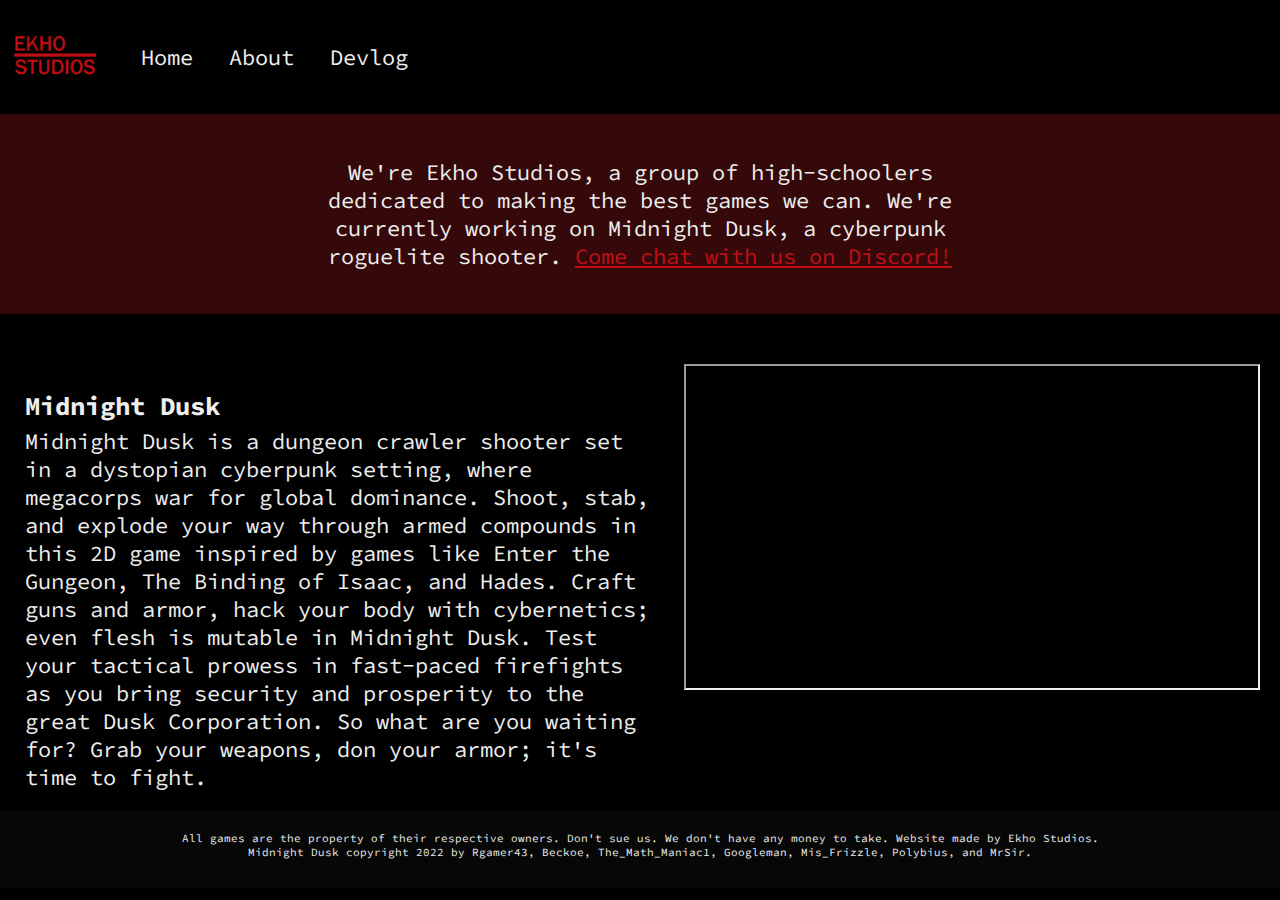
<file: index.html>
<!DOCTYPE html>
<head>
    <title>Ekho Studios</title>
    <link rel="icon" href="images/EkhoStudiosLogo.png">
    <link rel="stylesheet" href="styles.css">
    <link rel="preconnect" href="https://fonts.googleapis.com">
    <link rel="preconnect" href="https://fonts.gstatic.com" crossorigin>
    <link href="https://fonts.googleapis.com/css2?family=Source+Code+Pro:ital,wght@0,200;1,200&display=swap" rel="stylesheet">
    <!-- Global site tag (gtag.js) - Google Analytics -->
    <script async src="https://www.googletagmanager.com/gtag/js?id=G-NDKHBCH5YG"></script>
    <script>
        window.dataLayer = window.dataLayer || [];
        function gtag(){dataLayer.push(arguments);}
        gtag('js', new Date());

        gtag('config', 'G-NDKHBCH5YG');
    </script>
</head>

<body>

    <div class="content">
        <header class="header">
            <a href="index.html"><img src="images/EkhoStudiosLogo.png" alt="Studio Logo" width="110" height="110" id="headerLogo"></a>
            <span class="headerLinks">
                <a href="index.html" class="headerLinks">Home</a>
                <a href="about.html" class="headerLinks">About</a>
                <a href="devlog.html" class="headerLinks">Devlog</a>
            </span>
        </header>
        <div class="intro">
            <span style="width: 50%; text-align: center; padding-top: 100px; padding-bottom: 100px;">
                We're Ekho Studios, a group of high-schoolers dedicated to making the best games we can. We're currently working on 
                Midnight Dusk, a cyberpunk roguelite shooter. <a href="https://discord.gg/VrfgKzBjPk" target="_blank" rel="noopener noreferrer">
                    Come chat with us on Discord!</a>
            </span>
        </div>

        <div class="midnightDuskDesc">
            <span class="mdDescTxt">
                <h3>Midnight Dusk</h3>
            Midnight Dusk is a dungeon crawler shooter set in a dystopian cyberpunk setting, where megacorps war for global dominance. Shoot, 
            stab, and explode your way through armed compounds in this 2D game inspired by games like Enter the Gungeon, The Binding of Isaac, 
            and Hades. Craft guns and armor, hack your body with cybernetics; even flesh is mutable in Midnight Dusk. Test your tactical prowess 
            in fast-paced firefights as you bring security and prosperity to the great Dusk Corporation. So what are you waiting for? Grab your 
            weapons, don your armor; it's time to fight.
            </span>
            <span class="mdTrailer"><iframe width="572.45" height="322"
                src="https://www.youtube.com/embed/zVnjkyr6oWM">
            </iframe></span>
        </div>

        <footer class="footer">
            All games are the property of their respective owners. Don't sue us. We don't have any money to take. Website made by Ekho 
            Studios. <br>Midnight Dusk copyright 2022 by Rgamer43, Beckoe, The_Math_Maniac1, Googleman, Mis_Frizzle, Polybius, and MrSir.
        </footer>
    </div>
</body>
</file>
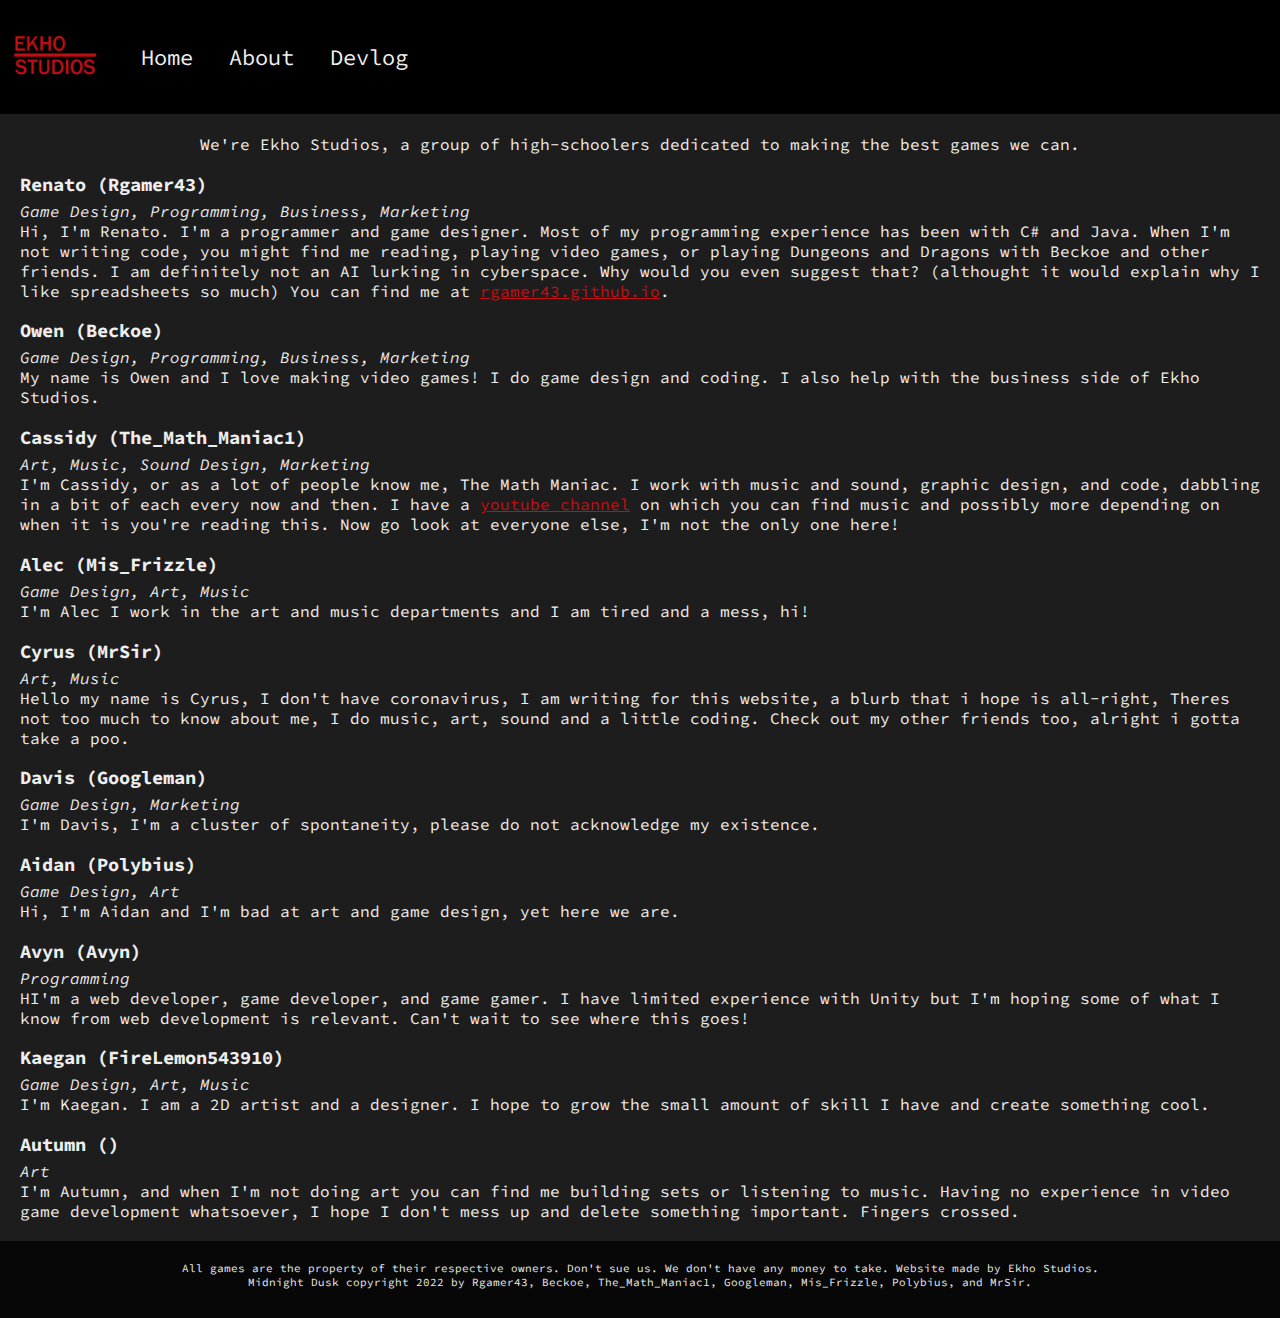
<file: about.html>
<!DOCTYPE html>
<head>
    <title>About | Ekho Studios</title>
    <link rel="icon" href="images/EkhoStudiosLogo.png">
    <link rel="stylesheet" href="styles.css">
    <link rel="preconnect" href="https://fonts.googleapis.com">
    <link rel="preconnect" href="https://fonts.gstatic.com" crossorigin>
    <link href="https://fonts.googleapis.com/css2?family=Source+Code+Pro:ital,wght@0,200;1,200&display=swap" rel="stylesheet">
    <!-- Global site tag (gtag.js) - Google Analytics -->
    <script async src="https://www.googletagmanager.com/gtag/js?id=G-NDKHBCH5YG"></script>
    <script>
        window.dataLayer = window.dataLayer || [];
        function gtag(){dataLayer.push(arguments);}
        gtag('js', new Date());

        gtag('config', 'G-NDKHBCH5YG');
    </script>
</head>

<body>
    <div class="content">
        <header class="header">
            <a href="index.html"><img src="images/EkhoStudiosLogo.png" alt="Studio Logo" width="110" height="110" id="headerLogo"></a>
            <span class="headerLinks">
                <a href="index.html" class="headerLinks">Home</a>
                <a href="about.html" class="headerLinks">About</a>
                <a href="devlog.html" class="headerLinks">Devlog</a>
            </span>
        </header>
        <div class="aboutContainer">
            <div class="aboutHeader">
                We're Ekho Studios, a group of high-schoolers dedicated to making the best games we can.
            </div>
            <div class="teamMember">
                <h3>Renato (Rgamer43)</h3>
                <i>Game Design, Programming, Business, Marketing</i> <br>
                Hi, I'm Renato. I'm a programmer and game designer. Most of my programming experience has been with C# and Java. When 
                I'm not writing code, you might find me reading, playing video games, or playing Dungeons and Dragons with Beckoe and 
                other friends. I am definitely not an AI lurking in cyberspace. Why would you even suggest that? (althought it would
                explain why I like spreadsheets so much) You can find me at 
                <a href="https://rgamer43.github.io">rgamer43.github.io</a>.
            </div>
            <div class="teamMember">
                <h3>Owen (Beckoe)</h3>
                <i>Game Design, Programming, Business, Marketing</i> <br>
                My name is Owen and I love making video games! I do game design and coding. I also help with the business side of Ekho Studios. <br>
            </div>
            <div class="teamMember">
                <h3>Cassidy (The_Math_Maniac1)</h3>
                <i>Art, Music, Sound Design, Marketing</i> <br>
                I'm Cassidy, or as a lot of people know me, The Math Maniac. I work with music and sound, graphic design, and code, 
                dabbling in a bit of each every now and then. I have a <a href="https://www.youtube.com/channel/UCEMM_RoiffWACZPQbb63QGA">youtube channel</a> on which you can find music and possibly more 
                depending on when it is you're reading this. Now go look at everyone else, I'm not the only one here!
            </div>
            <div class="teamMember">
                <h3>Alec (Mis_Frizzle)</h3>
                <i>Game Design, Art, Music</i> <br>
                I'm Alec I work in the art and music departments and I am tired and a mess, hi!
            </div>
            <div class="teamMember">
                <h3>Cyrus (MrSir)</h3>
                <i>Art, Music</i> <br>
                Hello my name is Cyrus, I don't have coronavirus, I am writing for this website, a blurb that i hope is all-right, 
                Theres not too much to know about me, I do music, art, sound and a little coding. Check out my other friends too, 
                alright i gotta take a poo.
            </div>
            <div class="teamMember">
                <h3>Davis (Googleman)</h3>
                <i>Game Design, Marketing</i> <br>
                I'm Davis, I'm a cluster of spontaneity, please do not acknowledge my existence.
            </div>
            <div class="teamMember">
                <h3>Aidan (Polybius)</h3>
                <i>Game Design, Art</i> <br>
                Hi, I'm Aidan and I'm bad at art and game design, yet here we are.
            </div>
            <div class="teamMember">
                <h3>Avyn (Avyn)</h3>
                <i>Programming</i> <br>
                HI'm a web developer, game developer, and game gamer. I have limited experience with Unity but I'm hoping some of what 
                I know from web development is relevant. Can't wait to see where this goes!
            </div>
            <div class="teamMember">
                <h3>Kaegan (FireLemon543910)</h3>
                <i>Game Design, Art, Music</i> <br>
                I'm Kaegan. I am a 2D artist and a designer. I hope to grow the small amount of skill I have and create something cool. <br>
            </div>
            <div class="teamMember">
                <h3>Autumn ()</h3>
                <i>Art</i> <br>
                I'm Autumn, and when I'm not doing art you can find me building sets or listening to music. Having no experience in 
                video game development whatsoever, I hope I don't mess up and delete something important. Fingers crossed. <br>
            </div>
        </div>

        <footer class="footer">
            All games are the property of their respective owners. Don't sue us. We don't have any money to take. Website made by Ekho 
            Studios. <br>Midnight Dusk copyright 2022 by Rgamer43, Beckoe, The_Math_Maniac1, Googleman, Mis_Frizzle, Polybius, and MrSir.
        </footer>
    </div>
</body>
</file>
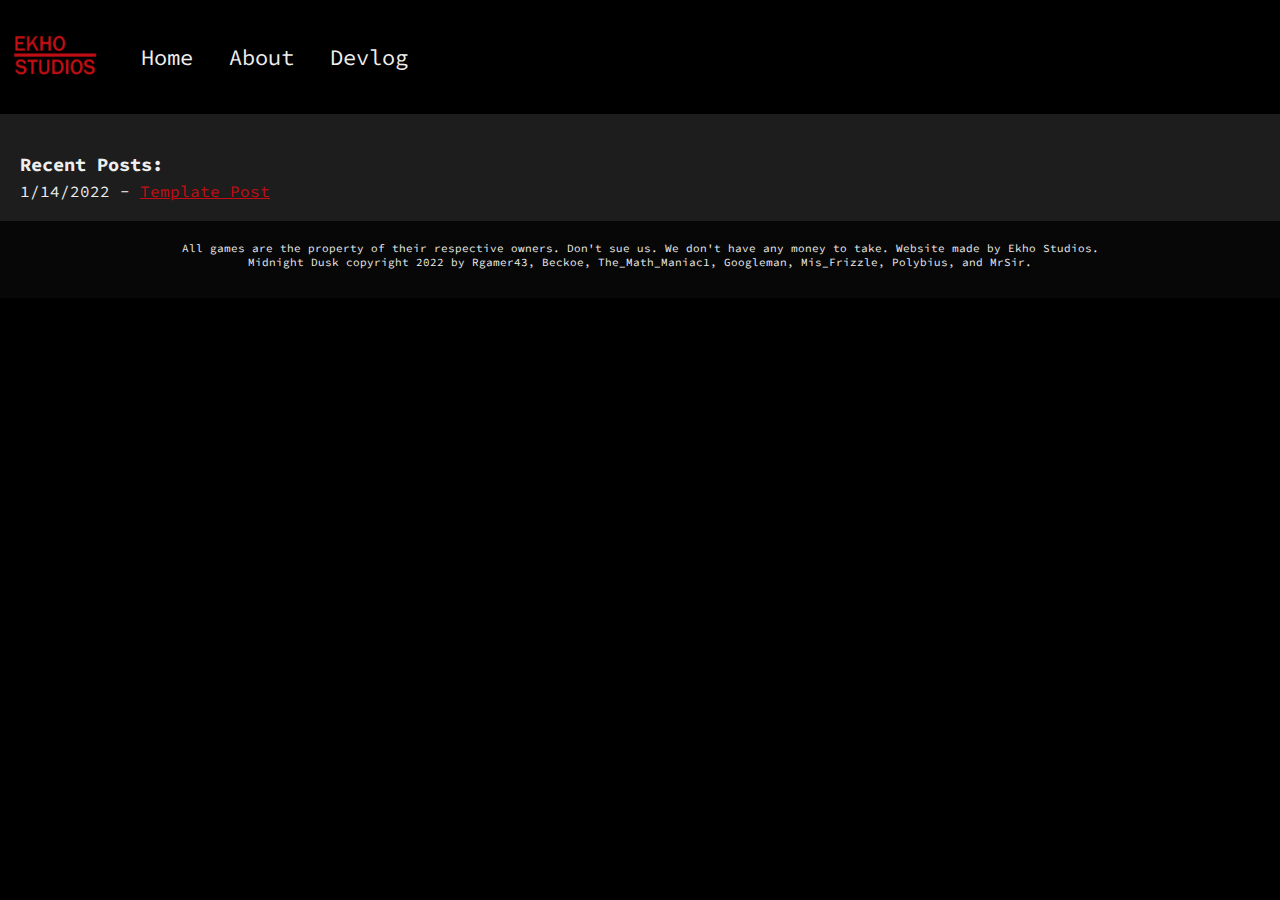
<file: devlog.html>
<!DOCTYPE html>
<head>
    <title>Devlog | Ekho Studios</title>
    <link rel="icon" href="images/EkhoStudiosLogo.png">
    <link rel="stylesheet" href="styles.css">
    <link rel="preconnect" href="https://fonts.googleapis.com">
    <link rel="preconnect" href="https://fonts.gstatic.com" crossorigin>
    <link href="https://fonts.googleapis.com/css2?family=Source+Code+Pro:ital,wght@0,200;1,200&display=swap" rel="stylesheet">
    <!-- Global site tag (gtag.js) - Google Analytics -->
    <script async src="https://www.googletagmanager.com/gtag/js?id=G-NDKHBCH5YG"></script>
    <script>
        window.dataLayer = window.dataLayer || [];
        function gtag(){dataLayer.push(arguments);}
        gtag('js', new Date());

        gtag('config', 'G-NDKHBCH5YG');
    </script>
</head>

<body>

    <div class="content">
        <header class="header">
            <a href="index.html"><img src="images/EkhoStudiosLogo.png" alt="Studio Logo" width="110" height="110" id="headerLogo"></a>
            <span class="headerLinks">
                <a href="index.html" class="headerLinks">Home</a>
                <a href="about.html" class="headerLinks">About</a>
                <a href="devlog.html" class="headerLinks">Devlog</a>
            </span>
        </header>

        <div class="recentPosts">
            <h3>Recent Posts:</h3>
            1/14/2022 - <a href="devlog/2022/1-14-Template.html">Template Post</a>
        </div>

        <footer class="footer">
            All games are the property of their respective owners. Don't sue us. We don't have any money to take. Website made by Ekho 
            Studios. <br>Midnight Dusk copyright 2022 by Rgamer43, Beckoe, The_Math_Maniac1, Googleman, Mis_Frizzle, Polybius, and MrSir.
        </footer>
    </div>
</body>
</file>
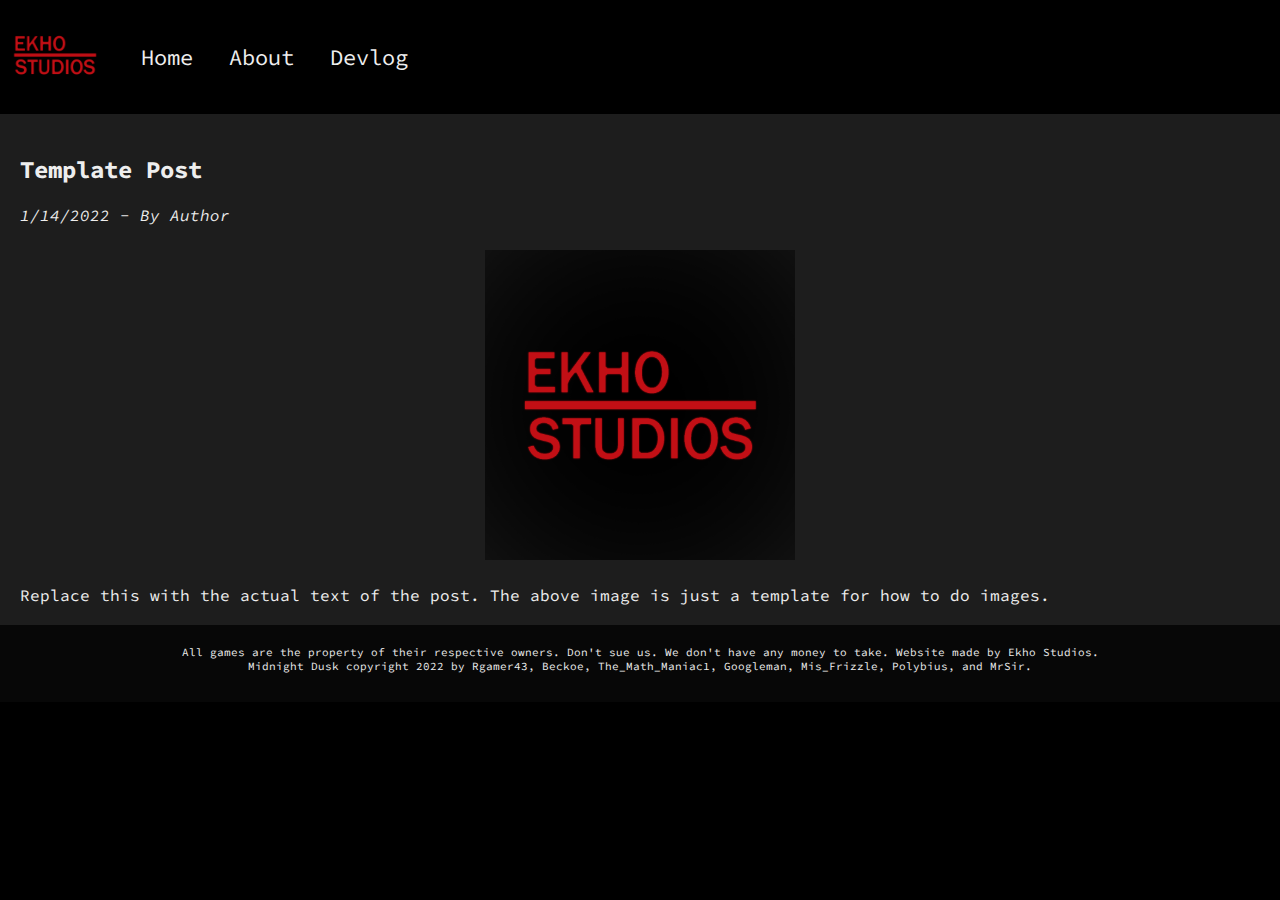
<file: devlog/2022/1-14-Template.html>
<!DOCTYPE html>
<head>
    <title>1-14 Template | Ekho Studios</title>
    <link rel="icon" href="../../images/EkhoStudiosLogo.png">
    <link rel="stylesheet" href="../../styles.css">
    <link rel="preconnect" href="https://fonts.googleapis.com">
    <link rel="preconnect" href="https://fonts.gstatic.com" crossorigin>
    <link href="https://fonts.googleapis.com/css2?family=Source+Code+Pro:ital,wght@0,200;1,200&display=swap" rel="stylesheet">
    <!-- Global site tag (gtag.js) - Google Analytics -->
    <script async src="https://www.googletagmanager.com/gtag/js?id=G-NDKHBCH5YG"></script>
    <script>
        window.dataLayer = window.dataLayer || [];
        function gtag(){dataLayer.push(arguments);}
        gtag('js', new Date());

        gtag('config', 'G-NDKHBCH5YG');
    </script>
</head>

<body>
    <div class="content">
        <header class="header">
            <a href="../../index.html"><img src="../../images/EkhoStudiosLogo.png" alt="Studio Logo" width="110" height="110" id="headerLogo"></a>
            <span class="headerLinks">
                <a href="../../index.html" class="headerLinks">Home</a>
                <a href="../../about.html" class="headerLinks">About</a>
                <a href="../../devlog.html" class="headerLinks">Devlog</a>
            </span>
        </header>
        <div class="postBody">
            <h2>Template Post</h2>
            <i>1/14/2022 - By Author</i> <br>
            <img src="../../images/EkhoStudiosLogo.png" alt="Template Image" 
            style="display: block; margin-left: auto; margin-right: auto; width: 25%; height: 25%; margin-bottom: 25px; margin-top: 25px;">
            Replace this with the actual text of the post. The above image is just a template for how to do images.
        </div>

        <footer class="footer">
            All games are the property of their respective owners. Don't sue us. We don't have any money to take. Website made by Ekho 
            Studios. <br>Midnight Dusk copyright 2022 by Rgamer43, Beckoe, The_Math_Maniac1, Googleman, Mis_Frizzle, Polybius, and MrSir.
        </footer>
    </div>
</body>
</file>
<file: styles.css>
.header {
    background-color: #000000;
    margin: 0px;
    margin-bottom: 0%;
    display: flex;
    justify-content: left;
    width: 100%;
    align-items: center;
    position: sticky;
    top: 0;
}

.headerLinks {
    color: #EEEEEE;
    text-align: left;
    display: flex;
    padding: 2%;
    text-decoration: none;
    margin-right: 25px;
    font-size: 22px;
}

.headerLogo {
    margin: 0px;
    margin-bottom: 0%;
    justify-self: left;
    padding: 20px;
}

.intro {
    font-size: 22px;
    display: flex;
    justify-content: center;
    align-items: center;
    flex-direction: column;
    height: 200px;
    background-color: #35090A;
}

.midnightDuskDesc {
    padding-top: 50px;
    padding-right: 20px;
    display: flex;
    justify-content: space-between;
    padding-bottom: 20px;
}

.mdDescTxt {
    width: 50%;
    word-wrap: normal;
    font-size: 22px;
    padding-left: 25px;
}

.mdTrailer {

}

.footer {
    background-color: #070707;
    text-align: center;
    padding-left: 80px;
    padding-right: 80px;
    padding-top: 20px;
    box-sizing: border-box;
    position: relative;
    width: 100%;
    font-size: 11px;
    height: 4.8rem;
}

.content {
    position: relative;
    min-height: 100vh;
    overflow: auto;
}

.aboutContainer {
    background-color: #1D1D1D;
    padding-bottom: 20px;
    padding-top: 20px;
}

.teamMember {
    margin-right: 20px;
    margin-left: 20px;
}

.aboutHeader {
    text-align: center;
}

.recentPosts {
    background-color: #1D1D1D;
    padding-bottom: 20px;
    padding-top: 20px;
    padding-left: 20px;
    padding-right: 20px;
}

.postBody {
    background-color: #1D1D1D;
    padding-bottom: 20px;
    padding-top: 20px;
    padding-left: 20px;
    padding-right: 20px;
}

h3 {
    margin-bottom: 5px;
}

a {
    color:#C20F15;
}

body {
    background-color: #000000;
    margin: 0px;
    color: #EEEEEE;
    height: 100%;
    font-family: 'Source Code Pro', monospace;
    width: 100%;
    max-width: 100%;
}
</file>
